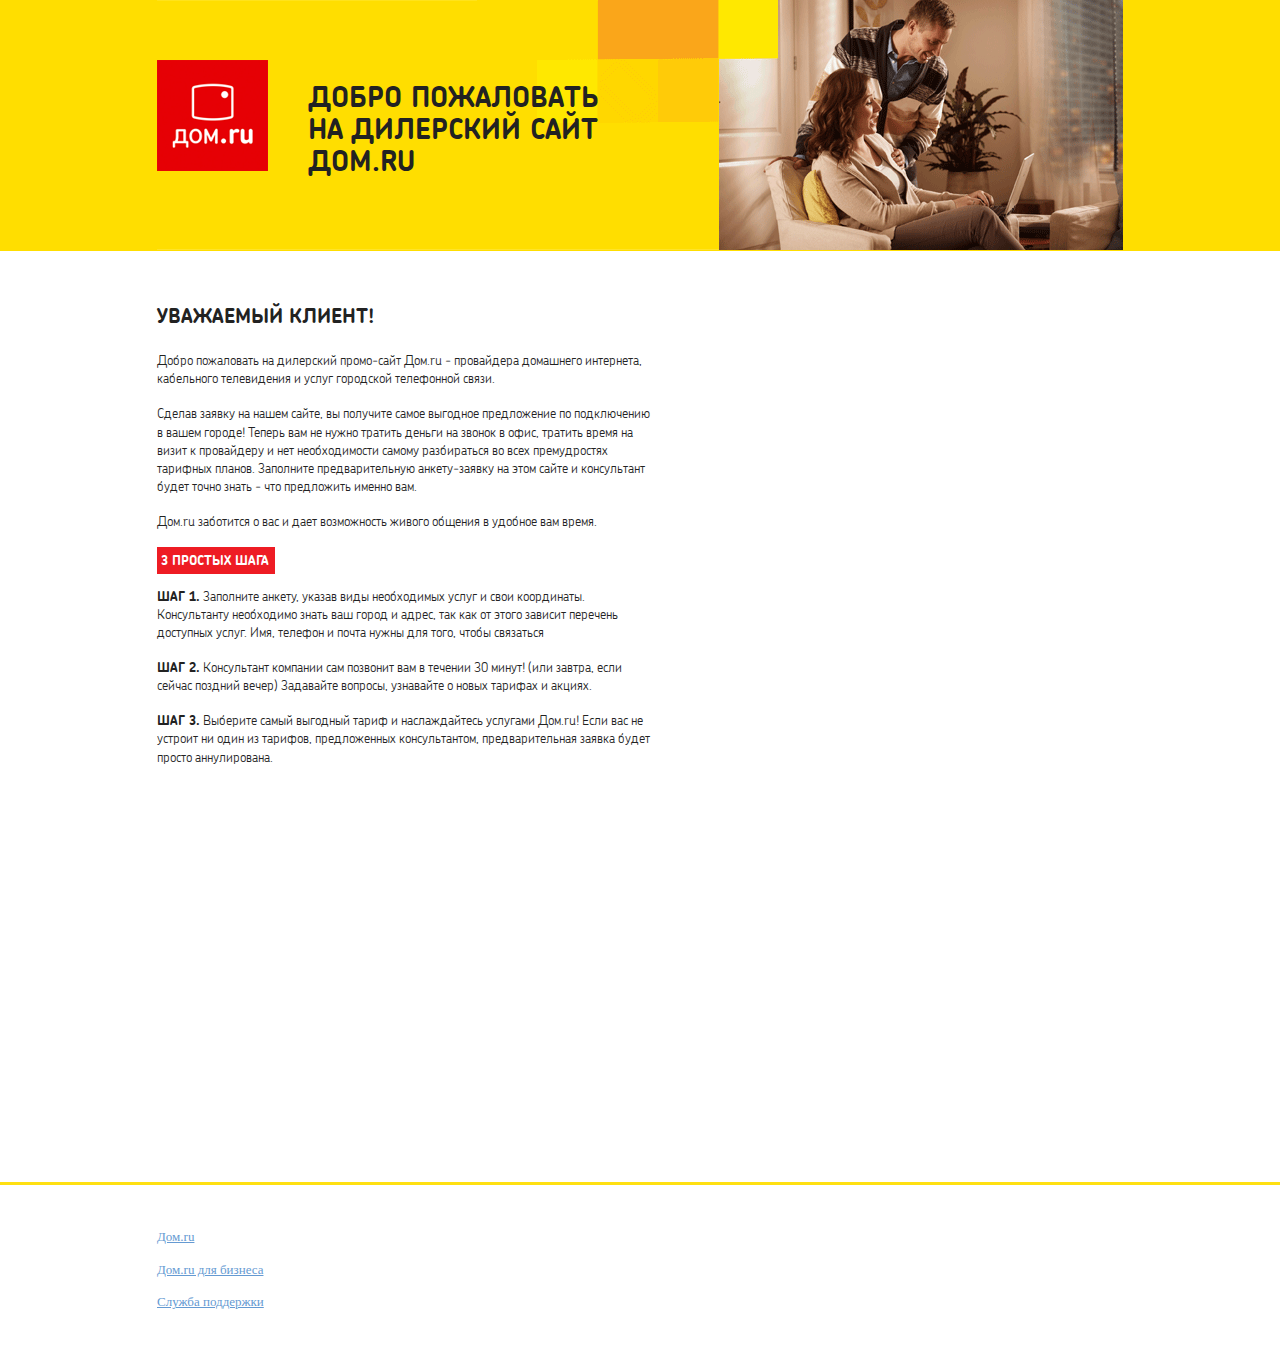
<file: index.html>
<!DOCTYPE html>
<!--[if lt IE 7]>
<html class="no-js lt-ie9 lt-ie8 lt-ie7"> <![endif]-->
<!--[if IE 7]>
<html class="no-js lt-ie9 lt-ie8"> <![endif]-->
<!--[if IE 8]>
<html class="no-js lt-ie9"> <![endif]-->
<!--[if gt IE 8]><!-->
<html class="no-js"> <!--<![endif]-->
<head>
    <meta charset="utf-8">
    <meta http-equiv="X-UA-Compatible" content="IE=edge,chrome=1">
    <title></title>
    <meta name="description" content="">
    <meta name="viewport" content="width=device-width">

    <!-- Place favicon.ico and apple-touch-icon.png in the root directory -->
    <link rel="icon" type="image/png" href="favicon.ico" />
    <link rel="stylesheet" href="css/normalize.css">
    <link rel="stylesheet" href="css/main.css">
    <script src="js/vendor/modernizr-2.6.2.min.js"></script>
    <!-- RedConnect -->
    <script id="rhlpscrtg" type="text/javascript" charset="utf-8" async="async"
    src="https://web.redhelper.ru/service/main.js?c=ndsdmfwg"></script>
    <div style="display: none"><a class="rc-copyright" 
    href="http://redconnect.ru">Обратный звонок RedConnect</a></div>
    <!--/RedConnect -->
</head>
<body>
<!--[if lt IE 7]>
<p class="chromeframe">You are using an <strong>outdated</strong> browser. Please <a href="http://browsehappy.com/">upgrade
    your browser</a> or <a href="http://www.google.com/chromeframe/?redirect=true">activate Google Chrome Frame</a> to
    improve your experience.</p>
<![endif]-->

<div class="b-page">
    <div class="b-page__wrap">

        <header class="b-header">
            <div class="b-wrapper b-wrapper_header">
                <a target="_blank" class="b-logo" href="http://domru.ru/">
                    <img title="Дом.ru" src="img/logo.png" alt="">
                </a>
                <h1 class="b-header-h" >
                    ДОБРО ПОЖАЛОВАТЬ <br>
                    НА ДИЛЕРСКИЙ САЙТ <br>
                    ДОМ.RU
                </h1>
            </div>
        </header>
        <div class="b-wrapper">
            <div class="b-content">
                <section class="b-grid clearfix">
                    <section class="b-grid__col b-grid__col_1">
                        <div class="b-text">
                            <h2 class="b-text_h2">УВАЖАЕМЫЙ КЛИЕНТ!</h2>
                            <p class="b-text__p">
                                Добро пожаловать на дилерский промо-сайт Дом.ru - провайдера домашнего интернета, кабельного телевидения и услуг городской телефонной связи.
                            </p>
                            <p class="b-text__p">

                                Сделав заявку на нашем сайте, вы получите самое выгодное предложение по подключению в вашем городе! Теперь вам не нужно тратить деньги на звонок в офис, тратить время на визит к провайдеру и нет необходимости самому разбираться во всех премудростях тарифных планов. Заполните предварительную анкету-заявку на этом сайте и консультант будет точно знать - что предложить именно вам.
                            </p>
                            <p class="b-text__p">
                                Дом.ru заботится о вас и дает возможность живого общения в удобное вам время.
                            </p>
                            <p class="b-text__p_e">
                                <span class="b-text__easy">3 ПРОСТЫХ ШАГА</span>
                            </p>
                            <p class="b-text__p">
                                <b>ШАГ 1.</b> Заполните анкету, указав виды необходимых услуг и свои координаты. Консультанту необходимо знать ваш город и адрес, так как от этого зависит перечень доступных услуг. Имя, телефон и почта нужны для того, чтобы связаться
                            </p>
                            <p class="b-text__p">
                                <b>ШАГ 2.</b> Консультант компании сам позвонит вам в течении 30 минут! (или завтра, если сейчас поздний вечер) Задавайте вопросы, узнавайте о новых тарифах и акциях.
                            </p>
                            <p class="b-text__p">
                                <b>ШАГ 3.</b> Выберите самый выгодный тариф и наслаждайтесь услугами Дом.ru! Если вас не устроит ни один из тарифов, предложенных консультантом, предварительная заявка будет просто аннулирована.
                            </p>
                        </div>
                    </section>
                    <aside class="b-grid__col b-grid__col_2">
                      <iframe width="362" scrolling="no" height="830" frameborder="no" src="https://chelny.domru.ru/request/widget/1.1?referral_id=1000136285">Ваш браузер не поддерживает плавающие фреймы.</iframe>
                    </aside>
                </section>

            </div>
        </div>


    </div>
    <footer class="b-footer">
        <div class="b-wrapper b-wrapper_footer">
            <nav class="b-nav-menu">
                <div class="b-nav-menu__el">
                    <a target="_blank" href="http://domru.ru/">Дом.ru</a>
                </div>
                <div class="b-nav-menu__el">
                    <a target="_blank" href="http://b2b.domru.ru/">Дом.ru для бизнеса</a>
                </div>
                <div class="b-nav-menu__el">
                    <a target="_blank" href="http://b2b.domru.ru/clients/faq#support">Служба поддержки</a>
                </div>
            </nav>
        </div>
    </footer>
</div>
<!-- Yandex.Metrika counter -->
<script type="text/javascript">
    (function (d, w, c) {
        (w[c] = w[c] || []).push(function() {
            try {
                w.yaCounter44788234 = new Ya.Metrika({
                    id:44788234,
                    clickmap:true,
                    trackLinks:true,
                    accurateTrackBounce:true,
                    webvisor:true,
                    trackHash:true
                });
            } catch(e) { }
        });

        var n = d.getElementsByTagName("script")[0],
            s = d.createElement("script"),
            f = function () { n.parentNode.insertBefore(s, n); };
        s.type = "text/javascript";
        s.async = true;
        s.src = "https://mc.yandex.ru/metrika/watch.js";

        if (w.opera == "[object Opera]") {
            d.addEventListener("DOMContentLoaded", f, false);
        } else { f(); }
    })(document, window, "yandex_metrika_callbacks");
</script>
<noscript><div><img src="https://mc.yandex.ru/watch/44788234" style="position:absolute; left:-9999px;" alt="" /></div></noscript>
<!-- /Yandex.Metrika counter -->
</body>
</html>
</file>
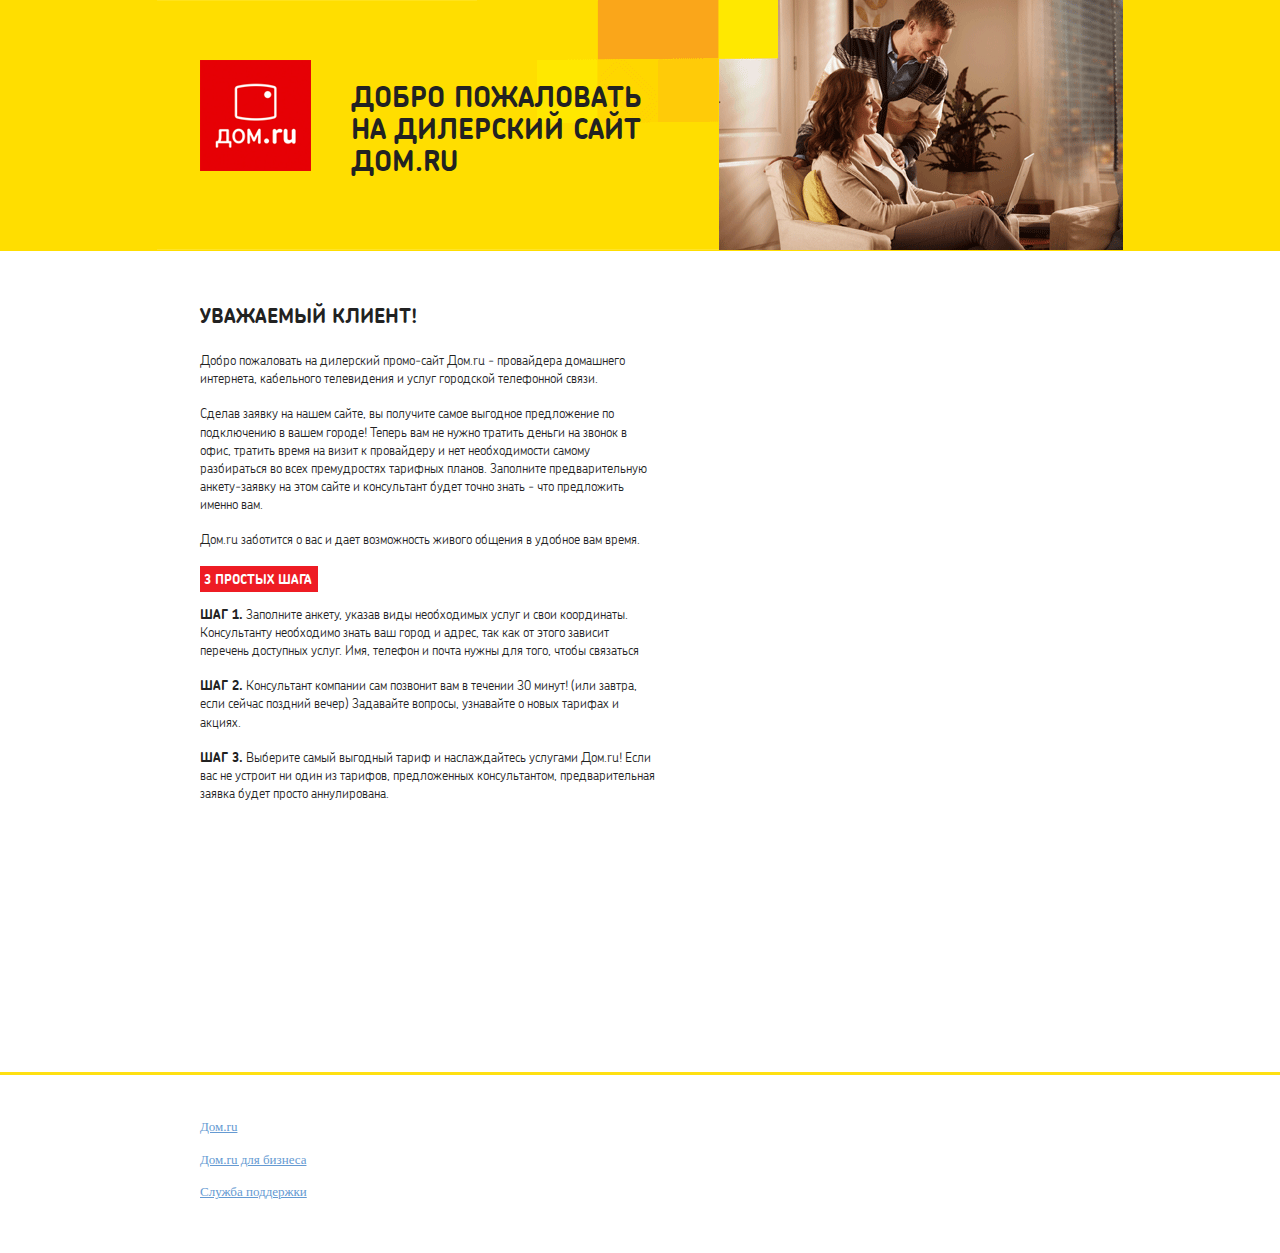
<file: dom-dealer/index.html>
<!DOCTYPE html>
<!--[if lt IE 7]>
<html class="no-js lt-ie9 lt-ie8 lt-ie7"> <![endif]-->
<!--[if IE 7]>
<html class="no-js lt-ie9 lt-ie8"> <![endif]-->
<!--[if IE 8]>
<html class="no-js lt-ie9"> <![endif]-->
<!--[if gt IE 8]><!-->
<html class="no-js"> <!--<![endif]-->
<head>
    <meta charset="utf-8">
    <meta http-equiv="X-UA-Compatible" content="IE=edge,chrome=1">
    <title></title>
    <meta name="description" content="">
    <meta name="viewport" content="width=device-width">

    <!-- Place favicon.ico and apple-touch-icon.png in the root directory -->

    <link rel="stylesheet" href="css/normalize.css">
    <link rel="stylesheet" href="css/main.css">
    <script src="js/vendor/modernizr-2.6.2.min.js"></script>
</head>
<body>
<!--[if lt IE 7]>
<p class="chromeframe">You are using an <strong>outdated</strong> browser. Please <a href="http://browsehappy.com/">upgrade
    your browser</a> or <a href="http://www.google.com/chromeframe/?redirect=true">activate Google Chrome Frame</a> to
    improve your experience.</p>
<![endif]-->

<div class="b-page">
    <div class="b-page__wrap">

        <header class="b-header">
            <div class="b-wrapper b-wrapper_header">
                <a target="_blank" class="b-logo" href="http://domru.ru/">
                    <img title="Дом.ru" src="img/logo.png" alt="">
                </a>
                <h1 class="b-header-h" >
                    ДОБРО ПОЖАЛОВАТЬ <br>
                    НА ДИЛЕРСКИЙ САЙТ <br>
                    ДОМ.RU
                </h1>
            </div>
        </header>
        <div class="b-wrapper">
            <div class="b-content">
                <section class="b-grid clearfix">
                    <section class="b-grid__col b-grid__col_1">
                        <div class="b-text">
                            <h2 class="b-text_h2">УВАЖАЕМЫЙ КЛИЕНТ!</h2>
                            <p class="b-text__p">
                                Добро пожаловать на дилерский промо-сайт Дом.ru - провайдера домашнего интернета, кабельного телевидения и услуг городской телефонной связи.
                            </p>
                            <p class="b-text__p">

                                Сделав заявку на нашем сайте, вы получите самое выгодное предложение по подключению в вашем городе! Теперь вам не нужно тратить деньги на звонок в офис, тратить время на визит к провайдеру и нет необходимости самому разбираться во всех премудростях тарифных планов. Заполните предварительную анкету-заявку на этом сайте и консультант будет точно знать - что предложить именно вам.
                            </p>
                            <p class="b-text__p">
                                Дом.ru заботится о вас и дает возможность живого общения в удобное вам время.
                            </p>
                            <p class="b-text__p_e">
                                <span class="b-text__easy">3 ПРОСТЫХ ШАГА</span>
                            </p>
                            <p class="b-text__p">
                                <b>ШАГ 1.</b> Заполните анкету, указав виды необходимых услуг и свои координаты. Консультанту необходимо знать ваш город и адрес, так как от этого зависит перечень доступных услуг. Имя, телефон и почта нужны для того, чтобы связаться
                            </p>
                            <p class="b-text__p">
                                <b>ШАГ 2.</b> Консультант компании сам позвонит вам в течении 30 минут! (или завтра, если сейчас поздний вечер) Задавайте вопросы, узнавайте о новых тарифах и акциях.
                            </p>
                            <p class="b-text__p">
                                <b>ШАГ 3.</b> Выберите самый выгодный тариф и наслаждайтесь услугами Дом.ru! Если вас не устроит ни один из тарифов, предложенных консультантом, предварительная заявка будет просто аннулирована.
                            </p>
                        </div>
                    </section>
                    <aside class="b-grid__col b-grid__col_2">
                        <iframe width="362" scrolling="no" height="720" frameborder="no" src="http://domru.ru/request/widget/1.1/?referral_id=6111008344&css=https://dealers.domru.ru/layout/dealers/css/frame.css">Ваш браузер не поддерживает плавающие фреймы.</iframe>
                    </aside>
                </section>

            </div>
        </div>


    </div>
    <footer class="b-footer">
        <div class="b-wrapper b-wrapper_footer">
            <nav class="b-nav-menu">
                <div class="b-nav-menu__el">
                    <a target="_blank" href="http://domru.ru/">Дом.ru</a>
                </div>
                <div class="b-nav-menu__el">
                    <a target="_blank" href="http://b2b.domru.ru/">Дом.ru для бизнеса</a>
                </div>
                <div class="b-nav-menu__el">
                    <a target="_blank" href="http://b2b.domru.ru/clients/faq#support">Служба поддержки</a>
                </div>
            </nav>
        </div>
    </footer>
</div>
</body>
</html>
</file>
<file: css/main.css>
/*
 * HTML5 Boilerplate
 *
 * What follows is the result of much research on cross-browser styling.
 * Credit left inline and big thanks to Nicolas Gallagher, Jonathan Neal,
 * Kroc Camen, and the H5BP dev community and team.
 */

@font-face {
    font-family: 'Chevin';
    font-weight: normal;
    font-style: normal;
    src: url("../fonts/chevin_regular.eot");
    src: url("../fonts/chevin_regular.eot?#iefix") format('embedded-opentype'), url("../fonts/chevin_regular.woff") format('woff'), url("../fonts/chevin_regular.ttf") format('truetype');
}

@font-face {
    font-family: 'Chevin';
    font-weight: bold;
    font-style: normal;
    src: url("../fonts/chevin_bold.eot");
    src: url("../fonts/chevin_bold.eot?#iefix") format('embedded-opentype'), url("../fonts/chevin_bold.woff") format('woff'), url("../fonts/chevin_bold.ttf") format('truetype');
}

/* ==========================================================================
   Base styles: opinionated defaults
   ========================================================================== */

html,
button,
input,
select,
textarea {
    color: #222;
}

body {
    font-size: 1em;
    line-height: 1.4;
}

/*
 * Remove text-shadow in selection highlight: h5bp.com/i
 * These selection rule sets have to be separate.
 * Customize the background color to match your design.
 */

::-moz-selection {
    background: #b3d4fc;
    text-shadow: none;
}

::selection {
    background: #b3d4fc;
    text-shadow: none;
}

/*
 * A better looking default horizontal rule
 */

hr {
    display: block;
    height: 1px;
    border: 0;
    border-top: 1px solid #ccc;
    margin: 1em 0;
    padding: 0;
}

/*
 * Remove the gap between images and the bottom of their containers: h5bp.com/i/440
 */

img {
    vertical-align: middle;
}

/*
 * Remove default fieldset styles.
 */

fieldset {
    border: 0;
    margin: 0;
    padding: 0;
}

/*
 * Allow only vertical resizing of textareas.
 */

textarea {
    resize: vertical;
}

/* ==========================================================================
   Chrome Frame prompt
   ========================================================================== */

.chromeframe {
    margin: 0.2em 0;
    background: #ccc;
    color: #000;
    padding: 0.2em 0;
}

/* ==========================================================================
   Author's custom styles
   ========================================================================== */

/*---| .b-page__wrap |----------------------start----------------------------------------*/

.b-page__wrap {

}

/*===| .b-page__wrap |======================end==========================================*/

/*---| .b-wrapper |----------------------start----------------------------------------*/

.b-wrapper {
    width: 966px;
    margin: 0 auto;

}

.b-wrapper_header {
    padding-top: 60px;

    height: 191px;
}

.b-wrapper_footer {
    padding-bottom: 40px;
}

/*===| .b-wrapper |======================end==========================================*/

/*---| .b-header |----------------------start----------------------------------------*/

.b-header {
    background: #ffde00 url("../img/headimg.png") no-repeat top center;
}

/*===| .b-header |======================end==========================================*/

/*---| .b-grid |----------------------start----------------------------------------*/

.b-grid {

}

.b-grid__col {
    float: left;
    position: relative;
}

.b-grid__col_1 {
    float: left;
    width: 500px;
    margin-right: -500px;
    left: 0;

}

.b-grid__col_2 {
    float: left;
    width: 405px;
    margin-right: -405px;
    left: 561px;

}

.b-footer {
    border-top: 3px #ffe012 solid;
    padding-top: 40px;
}

/*===| .b-grid |======================end==========================================*/

/*---| .b-content |----------------------start----------------------------------------*/

.b-content {
    padding-top: 45px;
    padding-bottom: 50px;
}

/*===| .b-content |======================end==========================================*/

/*---| .b-text |----------------------start----------------------------------------*/

.b-text {
    font-family: Chevin;
    font-size: 13px;
}

.b-text_h2 {
    margin-top: 0;
    font-family: Chevin;
    line-height: 2;

}

.b-text__p {
    margin-bottom: 1.3em;
}

.b-text__p_e {

}

.b-text__easy {
    background: #ee1c24;
    color: #ffffff;
    display: inline-block;
    padding: 4px;
    padding-right: 6px;
    font-weight: bold;
}

/*===| .b-text |======================end==========================================*/

/*---| .b-logo |----------------------start----------------------------------------*/

.b-logo {
    float: left;
    margin-right: 40px;
}

/*===| .b-logo |======================end==========================================*/

/*---| .b-header-h |----------------------start----------------------------------------*/

.b-header-h {
    font-family: Chevin;
    line-height: 32px;
    font-size: 28px;
    margin: 0;
    padding-top: 20px;

}

/*===| .b-header-h |======================end==========================================*/

.b-nav-menu {

}

.b-nav-menu__el {
    margin-bottom: 10px;
}

.b-nav-menu__el a:link,
.b-nav-menu__el a:visited {
    color: #659ad2;
    font-size: 13px;

    font-family: verdana;
}

/* ==========================================================================
   Helper classes
   ========================================================================== */

/*
 * Image replacement
 */

.ir {
    background-color: transparent;
    border: 0;
    overflow: hidden;
    /* IE 6/7 fallback */
    *text-indent: -9999px;
}

.ir:before {
    content: "";
    display: block;
    width: 0;
    height: 150%;
}

/*
 * Hide from both screenreaders and browsers: h5bp.com/u
 */

.hidden {
    display: none !important;
    visibility: hidden;
}

/*
 * Hide only visually, but have it available for screenreaders: h5bp.com/v
 */

.visuallyhidden {
    border: 0;
    clip: rect(0 0 0 0);
    height: 1px;
    margin: -1px;
    overflow: hidden;
    padding: 0;
    position: absolute;
    width: 1px;
}

/*
 * Extends the .visuallyhidden class to allow the element to be focusable
 * when navigated to via the keyboard: h5bp.com/p
 */

.visuallyhidden.focusable:active,
.visuallyhidden.focusable:focus {
    clip: auto;
    height: auto;
    margin: 0;
    overflow: visible;
    position: static;
    width: auto;
}

/*
 * Hide visually and from screenreaders, but maintain layout
 */

.invisible {
    visibility: hidden;
}

/*
 * Clearfix: contain floats
 *
 * For modern browsers
 * 1. The space content is one way to avoid an Opera bug when the
 *    `contenteditable` attribute is included anywhere else in the document.
 *    Otherwise it causes space to appear at the top and bottom of elements
 *    that receive the `clearfix` class.
 * 2. The use of `table` rather than `block` is only necessary if using
 *    `:before` to contain the top-margins of child elements.
 */

.clearfix:before,
.clearfix:after {
    content: " "; /* 1 */
    display: table; /* 2 */
}

.clearfix:after {
    clear: both;
}

/*
 * For IE 6/7 only
 * Include this rule to trigger hasLayout and contain floats.
 */

.clearfix {
    *zoom: 1;
}

/* ==========================================================================
   EXAMPLE Media Queries for Responsive Design.
   These examples override the primary ('mobile first') styles.
   Modify as content requires.
   ========================================================================== */

@media only screen and (min-width: 35em) {
    /* Style adjustments for viewports that meet the condition */
}

@media print,
(-o-min-device-pixel-ratio: 5/4),
(-webkit-min-device-pixel-ratio: 1.25),
(min-resolution: 120dpi) {
    /* Style adjustments for high resolution devices */
}

/* ==========================================================================
   Print styles.
   Inlined to avoid required HTTP connection: h5bp.com/r
   ========================================================================== */

@media print {
    * {
        background: transparent !important;
        color: #000 !important; /* Black prints faster: h5bp.com/s */
        box-shadow: none !important;
        text-shadow: none !important;
    }

    a,
    a:visited {
        text-decoration: underline;
    }

    a[href]:after {
        content: " (" attr(href) ")";
    }

    abbr[title]:after {
        content: " (" attr(title) ")";
    }

    /*
     * Don't show links for images, or javascript/internal links
     */

    .ir a:after,
    a[href^="javascript:"]:after,
    a[href^="#"]:after {
        content: "";
    }

    pre,
    blockquote {
        border: 1px solid #999;
        page-break-inside: avoid;
    }

    thead {
        display: table-header-group; /* h5bp.com/t */
    }

    tr,
    img {
        page-break-inside: avoid;
    }

    img {
        max-width: 100% !important;
    }

    @page {
        margin: 0.5cm;
    }

    p,
    h2,
    h3 {
        orphans: 3;
        widows: 3;
    }

    h2,
    h3 {
        page-break-after: avoid;
    }
}
</file>
<file: dom-dealer/css/main.css>
/*
 * HTML5 Boilerplate
 *
 * What follows is the result of much research on cross-browser styling.
 * Credit left inline and big thanks to Nicolas Gallagher, Jonathan Neal,
 * Kroc Camen, and the H5BP dev community and team.
 */

@font-face {
    font-family: 'Chevin';
    font-weight: normal;
    font-style: normal;
    src: url("../fonts/chevin_regular.eot");
    src: url("../fonts/chevin_regular.eot?#iefix") format('embedded-opentype'), url("../fonts/chevin_regular.woff") format('woff'), url("../fonts/chevin_regular.ttf") format('truetype');
}

@font-face {
    font-family: 'Chevin';
    font-weight: bold;
    font-style: normal;
    src: url("../fonts/chevin_bold.eot");
    src: url("../fonts/chevin_bold.eot?#iefix") format('embedded-opentype'), url("../fonts/chevin_bold.woff") format('woff'), url("../fonts/chevin_bold.ttf") format('truetype');
}

/* ==========================================================================
   Base styles: opinionated defaults
   ========================================================================== */

html,
button,
input,
select,
textarea {
    color: #222;
}

body {
    font-size: 1em;
    line-height: 1.4;
}

/*
 * Remove text-shadow in selection highlight: h5bp.com/i
 * These selection rule sets have to be separate.
 * Customize the background color to match your design.
 */

::-moz-selection {
    background: #b3d4fc;
    text-shadow: none;
}

::selection {
    background: #b3d4fc;
    text-shadow: none;
}

/*
 * A better looking default horizontal rule
 */

hr {
    display: block;
    height: 1px;
    border: 0;
    border-top: 1px solid #ccc;
    margin: 1em 0;
    padding: 0;
}

/*
 * Remove the gap between images and the bottom of their containers: h5bp.com/i/440
 */

img {
    vertical-align: middle;
}

/*
 * Remove default fieldset styles.
 */

fieldset {
    border: 0;
    margin: 0;
    padding: 0;
}

/*
 * Allow only vertical resizing of textareas.
 */

textarea {
    resize: vertical;
}

/* ==========================================================================
   Chrome Frame prompt
   ========================================================================== */

.chromeframe {
    margin: 0.2em 0;
    background: #ccc;
    color: #000;
    padding: 0.2em 0;
}

/* ==========================================================================
   Author's custom styles
   ========================================================================== */

/*---| .b-page__wrap |----------------------start----------------------------------------*/

.b-page__wrap {

}

/*===| .b-page__wrap |======================end==========================================*/

/*---| .b-wrapper |----------------------start----------------------------------------*/

.b-wrapper {
    width: 880px;
    margin: 0 auto;
}

.b-wrapper_header {
    padding-top: 60px;

    height: 191px;
}

.b-wrapper_footer {
    padding-bottom: 40px;
}

/*===| .b-wrapper |======================end==========================================*/

/*---| .b-header |----------------------start----------------------------------------*/

.b-header {
    background: #ffde00 url("../img/headimg.png") no-repeat top center;
}

/*===| .b-header |======================end==========================================*/

/*---| .b-grid |----------------------start----------------------------------------*/

.b-grid {

}

.b-grid__col {
    float: left;
    position: relative;
}

.b-grid__col_1 {
    float: left;
    width: 458px;
    margin-right: -458px;
    left: 0;

}

.b-grid__col_2 {
    float: left;
    width: 362px;
    margin-right: -362px;
    left: 517px;

}

.b-footer {
    border-top: 3px #ffe012 solid;
    padding-top: 40px;
}

/*===| .b-grid |======================end==========================================*/

/*---| .b-content |----------------------start----------------------------------------*/

.b-content {
    padding-top: 45px;
    padding-bottom: 50px;
}

/*===| .b-content |======================end==========================================*/

/*---| .b-text |----------------------start----------------------------------------*/

.b-text {
    font-family: Chevin;
    font-size: 13px;
}

.b-text_h2 {
    margin-top: 0;
    font-family: Chevin;
    line-height: 2;

}

.b-text__p {
    margin-bottom: 1.3em;
}

.b-text__p_e {

}

.b-text__easy {
    background: #ee1c24;
    color: #ffffff;
    display: inline-block;
    padding: 4px;
    padding-right: 6px;
    font-weight: bold;
}

/*===| .b-text |======================end==========================================*/

/*---| .b-logo |----------------------start----------------------------------------*/

.b-logo {
    float: left;
    margin-right: 40px;
}

/*===| .b-logo |======================end==========================================*/

/*---| .b-header-h |----------------------start----------------------------------------*/

.b-header-h {
    font-family: Chevin;
    line-height: 32px;
    font-size: 28px;
    margin: 0;
    padding-top: 20px;

}

/*===| .b-header-h |======================end==========================================*/

.b-nav-menu {

}

.b-nav-menu__el {
    margin-bottom: 10px;
}

.b-nav-menu__el a:link,
.b-nav-menu__el a:visited {
    color: #659ad2;
    font-size: 13px;

    font-family: verdana;
}

/* ==========================================================================
   Helper classes
   ========================================================================== */

/*
 * Image replacement
 */

.ir {
    background-color: transparent;
    border: 0;
    overflow: hidden;
    /* IE 6/7 fallback */
    *text-indent: -9999px;
}

.ir:before {
    content: "";
    display: block;
    width: 0;
    height: 150%;
}

/*
 * Hide from both screenreaders and browsers: h5bp.com/u
 */

.hidden {
    display: none !important;
    visibility: hidden;
}

/*
 * Hide only visually, but have it available for screenreaders: h5bp.com/v
 */

.visuallyhidden {
    border: 0;
    clip: rect(0 0 0 0);
    height: 1px;
    margin: -1px;
    overflow: hidden;
    padding: 0;
    position: absolute;
    width: 1px;
}

/*
 * Extends the .visuallyhidden class to allow the element to be focusable
 * when navigated to via the keyboard: h5bp.com/p
 */

.visuallyhidden.focusable:active,
.visuallyhidden.focusable:focus {
    clip: auto;
    height: auto;
    margin: 0;
    overflow: visible;
    position: static;
    width: auto;
}

/*
 * Hide visually and from screenreaders, but maintain layout
 */

.invisible {
    visibility: hidden;
}

/*
 * Clearfix: contain floats
 *
 * For modern browsers
 * 1. The space content is one way to avoid an Opera bug when the
 *    `contenteditable` attribute is included anywhere else in the document.
 *    Otherwise it causes space to appear at the top and bottom of elements
 *    that receive the `clearfix` class.
 * 2. The use of `table` rather than `block` is only necessary if using
 *    `:before` to contain the top-margins of child elements.
 */

.clearfix:before,
.clearfix:after {
    content: " "; /* 1 */
    display: table; /* 2 */
}

.clearfix:after {
    clear: both;
}

/*
 * For IE 6/7 only
 * Include this rule to trigger hasLayout and contain floats.
 */

.clearfix {
    *zoom: 1;
}

/* ==========================================================================
   EXAMPLE Media Queries for Responsive Design.
   These examples override the primary ('mobile first') styles.
   Modify as content requires.
   ========================================================================== */

@media only screen and (min-width: 35em) {
    /* Style adjustments for viewports that meet the condition */
}

@media print,
(-o-min-device-pixel-ratio: 5/4),
(-webkit-min-device-pixel-ratio: 1.25),
(min-resolution: 120dpi) {
    /* Style adjustments for high resolution devices */
}

/* ==========================================================================
   Print styles.
   Inlined to avoid required HTTP connection: h5bp.com/r
   ========================================================================== */

@media print {
    * {
        background: transparent !important;
        color: #000 !important; /* Black prints faster: h5bp.com/s */
        box-shadow: none !important;
        text-shadow: none !important;
    }

    a,
    a:visited {
        text-decoration: underline;
    }

    a[href]:after {
        content: " (" attr(href) ")";
    }

    abbr[title]:after {
        content: " (" attr(title) ")";
    }

    /*
     * Don't show links for images, or javascript/internal links
     */

    .ir a:after,
    a[href^="javascript:"]:after,
    a[href^="#"]:after {
        content: "";
    }

    pre,
    blockquote {
        border: 1px solid #999;
        page-break-inside: avoid;
    }

    thead {
        display: table-header-group; /* h5bp.com/t */
    }

    tr,
    img {
        page-break-inside: avoid;
    }

    img {
        max-width: 100% !important;
    }

    @page {
        margin: 0.5cm;
    }

    p,
    h2,
    h3 {
        orphans: 3;
        widows: 3;
    }

    h2,
    h3 {
        page-break-after: avoid;
    }
}
</file>
